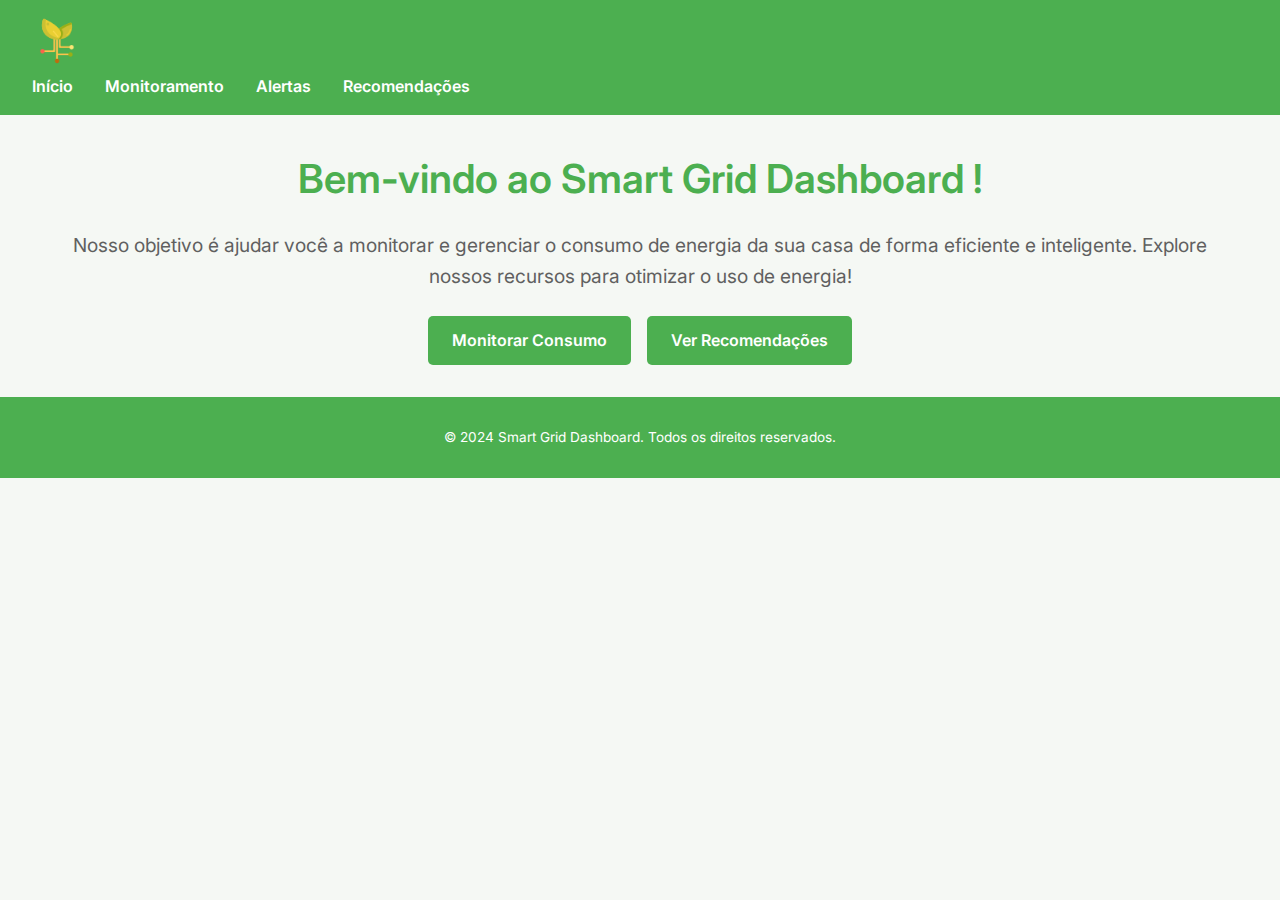
<file: Monitoramento/Front/index.html>
<!DOCTYPE html>
<html lang="pt-br">
<head>
    <meta charset="UTF-8">
    <meta name="viewport" content="width=device-width, initial-scale=1.0">
    <link rel="preconnect" href="https://fonts.googleapis.com">
    <link href="https://fonts.googleapis.com/css2?family=Inter:wght@400;600&display=swap" rel="stylesheet">
    <link rel="stylesheet" href="https://cdn.jsdelivr.net/npm/bootstrap-icons/font/bootstrap-icons.css">
    <title>Smart Grid Dashboard</title>
    <link rel="stylesheet" href="./CSS/styles.css">
</head>
<body>
    <header>
        <div class="interface">
            <div class="logo">
                <a href="#">
                    <img src="./img/icons8-green-64.png" alt="Logo">
                </a>
            </div>
            <nav class="menu-desktop">
                <ul>
                    <li><a href="./index.html">Início</a></li>
                    <li><a href="./pages/monitoramento.html">Monitoramento</a></li>
                    <li><a href="./pages/alertas.html">Alertas</a></li>
                    <li><a href="./pages/recomendacoes.html">Recomendações</a></li>
                </ul>
            </nav>
        </div>
    </header>

    <main>
        <div class="interface">
            <div class="conteudo-principal">
                <h1>Bem-vindo ao Smart Grid Dashboard <span>!</span></h1>
                <p>Nosso objetivo é ajudar você a monitorar e gerenciar o consumo de energia da sua casa de forma eficiente e inteligente. Explore nossos recursos para otimizar o uso de energia!</p>
                <div class="botoes-navegacao">
                    <a href="./pages/monitoramento.html" class="btn">Monitorar Consumo</a>
                    <a href="./pages/recomendacoes.html" class="btn">Ver Recomendações</a>
                </div>
            </div>
        </div>
    </main>

    <footer>
        <p>&copy; 2024 Smart Grid Dashboard. Todos os direitos reservados.</p>
    </footer>
    <script src="./JS/script.js"></script>
</body>
</html>
</file>
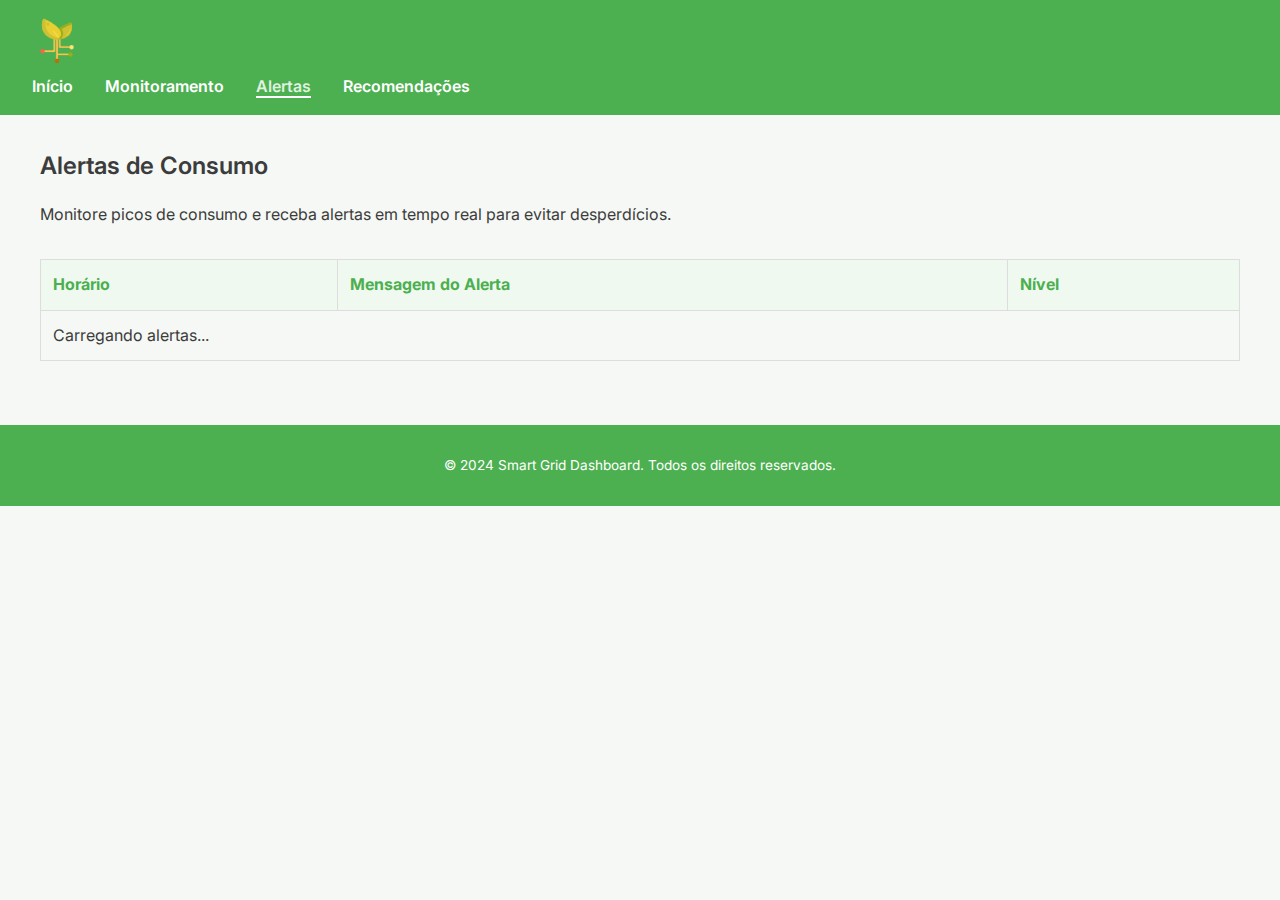
<file: Monitoramento/Front/pages/alertas.html>
<!DOCTYPE html>
<html lang="pt-br">
<head>
    <meta charset="UTF-8">
    <meta name="viewport" content="width=device-width, initial-scale=1.0">
    <link rel="preconnect" href="https://fonts.googleapis.com">
    <link href="https://fonts.googleapis.com/css2?family=Inter:wght@400;600&display=swap" rel="stylesheet">
    <link rel="stylesheet" href="https://cdn.jsdelivr.net/npm/bootstrap-icons/font/bootstrap-icons.css">
    <title>Alertas - Smart Grid Dashboard</title>
    <link rel="stylesheet" href="../CSS/styles.css">
</head>
<body>
    <header>
        <div class="interface">
            <div class="logo">
                <a href="../index.html">
                    <img src="../img/icons8-green-64.png" alt="Logo">
                </a>
            </div>
            <nav class="menu-desktop">
                <ul>
                    <li><a href="../index.html">Início</a></li>
                    <li><a href="./monitoramento.html">Monitoramento</a></li>
                    <li><a href="./alertas.html" class="active">Alertas</a></li>
                    <li><a href="./recomendacoes.html">Recomendações</a></li>
                </ul>
            </nav>
        </div>
    </header>

    <main>
        <div class="interface">
            <h2>Alertas de Consumo</h2>
            <p class="descricao">Monitore picos de consumo e receba alertas em tempo real para evitar desperdícios.</p>

            <div class="tabela-container">
                <table>
                    <thead>
                        <tr>
                            <th>Horário</th>
                            <th>Mensagem do Alerta</th>
                            <th>Nível</th>
                        </tr>
                    </thead>
                    <tbody id="tabela-alertas">
                        <tr>
                            <td colspan="3">Carregando alertas...</td>
                        </tr>
                    </tbody>
                </table>
            </div>
        </div>
    </main>

    <footer>
        <p>&copy; 2024 Smart Grid Dashboard. Todos os direitos reservados.</p>
    </footer>
    <script src="./alertas.html"></script>
</body>
</html>
</file>
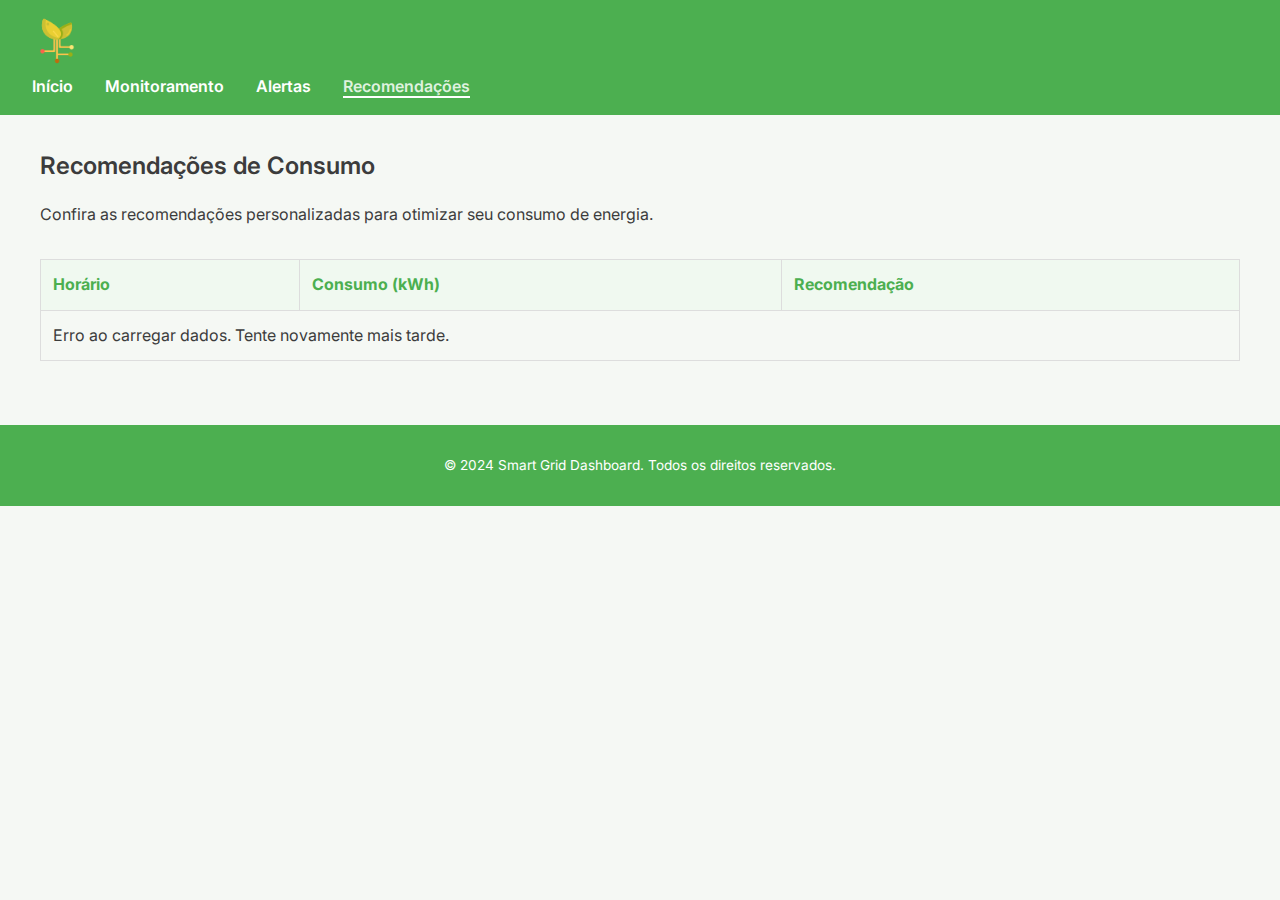
<file: Monitoramento/Front/pages/recomendacoes.html>
<!DOCTYPE html>
<html lang="pt-br">
<head>
    <meta charset="UTF-8">
    <meta name="viewport" content="width=device-width, initial-scale=1.0">
    <link rel="preconnect" href="https://fonts.googleapis.com">
    <link href="https://fonts.googleapis.com/css2?family=Inter:wght@400;600&display=swap" rel="stylesheet">
    <link rel="stylesheet" href="https://cdn.jsdelivr.net/npm/bootstrap-icons/font/bootstrap-icons.css">
    <title>Recomendações - Smart Grid Dashboard</title>
    <link rel="stylesheet" href="../CSS/styles.css">
</head>
<body>
    <header>
        <div class="interface">
            <div class="logo">
                <a href="../index.html">
                    <img src="../img/icons8-green-64.png" alt="Logo">
                </a>
            </div>
            <nav class="menu-desktop">
                <ul>
                    <li><a href="../index.html">Início</a></li>
                    <li><a href="./monitoramento.html">Monitoramento</a></li>
                    <li><a href="./alertas.html">Alertas</a></li>
                    <li><a href="./recomendacoes.html" class="active">Recomendações</a></li>
                </ul>
            </nav>
        </div>
    </header>

    <main>
        <div class="interface">
            <h2>Recomendações de Consumo</h2>
            <p class="descricao">Confira as recomendações personalizadas para otimizar seu consumo de energia.</p>

            <div class="tabela-container">
                <table>
                    <thead>
                        <tr>
                            <th>Horário</th>
                            <th>Consumo (kWh)</th>
                            <th>Recomendação</th>
                        </tr>
                    </thead>
                    <tbody id="tabela-recomendacoes">
                        <tr>
                            <td colspan="3">Carregando dados...</td>
                        </tr>
                    </tbody>
                </table>
            </div>
        </div>
    </main>

    <footer>
        <p>&copy; 2024 Smart Grid Dashboard. Todos os direitos reservados.</p>
    </footer>
    <script src="../JS/recomendacoes.js"></script>
</body>
</html>
</file>
<file: Monitoramento/Front/CSS/styles.css>
/* Estilos globais */
body {
    font-family: 'Inter', sans-serif;
    margin: 0;
    padding: 0;
    background-color: #f5f8f4; /* Fundo claro ecológico */
    color: #3c3c3c; /* Texto primário */
    line-height: 1.6;
}

h1, h2 {
    margin: 0;
    font-weight: 600;
}

a {
    text-decoration: none;
    color: inherit;
}

/* Cabeçalho */
header {
    background-color: #4CAF50; /* Verde sustentável */
    color: white;
    padding: 1rem 2rem;
    display: flex;
    align-items: center;
    justify-content: space-between;
}

header .logo img {
    max-height: 50px;
}

header nav ul {
    list-style: none;
    margin: 0;
    padding: 0;
    display: flex;
    gap: 2rem;
}

header nav ul li a {
    text-decoration: none;
    color: white;
    font-weight: 600;
    transition: color 0.3s;
}

header nav ul li a:hover,
header nav ul li a.active {
    border-bottom: 2px solid white;
    color: #dff2df; /* Verde mais claro */
}

/* Rodapé */
footer {
    text-align: center;
    padding: 1rem;
    background-color: #4CAF50;
    color: white;
    font-size: 0.85rem;
}

/* Conteúdo Principal */
main {
    padding: 2rem;
    max-width: 1200px;
    margin: 0 auto;
}

main .conteudo-principal {
    text-align: center;
}

main .conteudo-principal h1 {
    font-size: 2.5rem;
    margin-bottom: 1rem;
    color: #4CAF50;
}

main .conteudo-principal p {
    font-size: 1.2rem;
    color: #606060;
    margin-bottom: 1.5rem;
}

.botoes-navegacao {
    display: flex;
    justify-content: center;
    gap: 1rem;
}

.btn {
    display: inline-block;
    padding: 0.75rem 1.5rem;
    color: white;
    background-color: #4CAF50;
    text-decoration: none;
    border-radius: 5px;
    font-weight: 600;
    transition: background-color 0.3s;
}

.btn:hover {
    background-color: #388E3C; /* Verde mais escuro */
}

/* Tabelas (para páginas de monitoramento e alertas) */
table {
    width: 100%;
    border-collapse: collapse;
    margin: 2rem 0;
}

table thead {
    background-color: #f0f9f0; /* Fundo claro ecológico */
}

table th,
table td {
    padding: 0.75rem;
    text-align: left;
    border: 1px solid #ddd;
}

table th {
    color: #4CAF50;
    font-weight: bold;
}

table tr:nth-child(even) {
    background-color: #eef6ee; /* Verde muito claro */
}

table tr:hover {
    background-color: #e1f2e1; /* Verde claro suave */
}

/* Responsividade */
@media (max-width: 1024px) {
    header nav ul {
        gap: 1rem;
    }

    main {
        padding: 1.5rem;
    }

    main .conteudo-principal h1 {
        font-size: 2rem;
    }

    main .conteudo-principal p {
        font-size: 1rem;
    }

    .botoes-navegacao {
        flex-direction: column;
        gap: 0.75rem;
    }

    .btn {
        width: 100%;
        text-align: center;
    }
}

@media (max-width: 768px) {
    header {
        flex-direction: column;
        text-align: center;
    }

    header nav ul {
        flex-direction: column;
        gap: 1rem;
    }

    main .conteudo-principal h1 {
        font-size: 1.8rem;
    }

    main .conteudo-principal p {
        font-size: 0.9rem;
    }

    table {
        font-size: 0.9rem;
    }
}

@media (max-width: 480px) {
    main {
        padding: 1rem;
    }

    main .conteudo-principal h1 {
        font-size: 1.5rem;
    }

    main .conteudo-principal p {
        font-size: 0.8rem;
    }

    table {
        font-size: 0.8rem;
    }

    table th,
    table td {
        padding: 0.5rem;
    }
}
</file>
